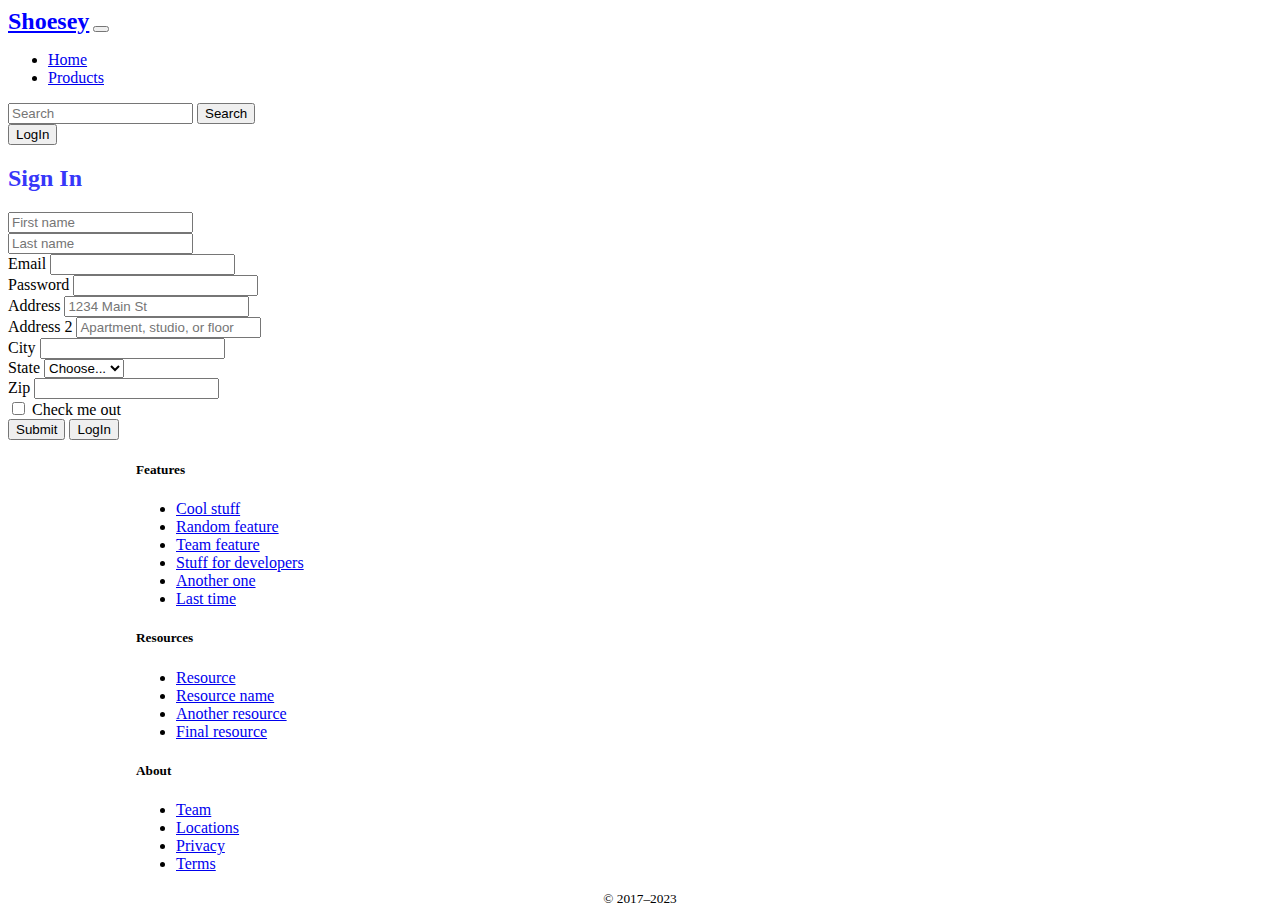
<file: Signin.html>
<!doctype html>
<html lang="en">
  <head>
    <meta charset="utf-8">
    <meta name="viewport" content="width=device-width, initial-scale=1">
    <title>Shoes Website</title>
    <link href="https://cdn.jsdelivr.net/npm/bootstrap@5.3.1/dist/css/bootstrap.min.css" rel="stylesheet" integrity="sha384-4bw+/aepP/YC94hEpVNVgiZdgIC5+VKNBQNGCHeKRQN+PtmoHDEXuppvnDJzQIu9" crossorigin="anonymous">
    <link rel="stylesheet" href="style.css">
    
  </head>
  <body>
   <nav class="navbar navbar-expand-lg bg-body-tertiary">
  <div class="container-fluid">
    <a class="navbar-brand" href="#">Shoesey</a>
    <button class="navbar-toggler" type="button" data-bs-toggle="collapse" data-bs-target="#navbarSupportedContent" aria-controls="navbarSupportedContent" aria-expanded="false" aria-label="Toggle navigation">
      <span class="navbar-toggler-icon"></span>
    </button>
    <div class="collapse navbar-collapse" id="navbarSupportedContent">
      <ul class="navbar-nav me-auto mb-2 mb-lg-0">
        <li class="nav-item">
          <a class="nav-link " aria-current="page" href="index.html">Home</a>
        </li>
        <li class="nav-item">
          <a class="nav-link active" href="product.html">Products</a>
        </li>
        <!-- <li class="nav-item dropdown">
          <a class="nav-link dropdown-toggle" href="#" role="button" data-bs-toggle="dropdown" aria-expanded="false">
             Offers
          </a>
          <ul class="dropdown-menu">
            <li><a class="dropdown-item" href="#">5% Offer</a></li>
            <li><a class="dropdown-item" href="#">10% Offer</a></li>
            <li><a class="dropdown-item" href="#">20% Offer</a></li>
            
          </ul>
        </li>
       -->
      </ul>
      <form class="d-flex" role="search">
        <input class="form-control me-2" type="search" placeholder="Search" aria-label="Search">
        <button class="btn btn-outline-primary" type="submit">Search</button>
      </form>
      
      <a href="login.html"> <button class="btn btn-primary ms-2" type="button">LogIn</button></a>
    </div>
  </div>
</nav>

<div class="container my-5 border rounded-2 p-5">
<form class="row g-3 ">
    <h2 style="color: rgb(55, 55, 249);">Sign In</h2>
    <div class="col-md-6">
        <input type="text" class="form-control" placeholder="First name" aria-label="First name">
      </div>
      <div class="col-md-6">
        <input type="text" class="form-control" placeholder="Last name" aria-label="Last name">
      </div>
    <div class="col-md-6">
      <label for="inputEmail4" class="form-label">Email</label>
      <input type="email" class="form-control" id="inputEmail4">
    </div>
    <div class="col-md-6">
      <label for="inputPassword4" class="form-label">Password</label>
      <input type="password" class="form-control" id="inputPassword4">
    </div>
    <div class="col-12">
      <label for="inputAddress" class="form-label">Address</label>
      <input type="text" class="form-control" id="inputAddress" placeholder="1234 Main St">
    </div>
    <div class="col-12">
      <label for="inputAddress2" class="form-label">Address 2</label>
      <input type="text" class="form-control" id="inputAddress2" placeholder="Apartment, studio, or floor">
    </div>
    <div class="col-md-6">
      <label for="inputCity" class="form-label">City</label>
      <input type="text" class="form-control" id="inputCity">
    </div>
    <div class="col-md-4">
      <label for="inputState" class="form-label">State</label>
      <select id="inputState" class="form-select">
        <option selected>Choose...</option>
        <option>...</option>
      </select>
    </div>
    <div class="col-md-2">
      <label for="inputZip" class="form-label">Zip</label>
      <input type="text" class="form-control" id="inputZip">
    </div>
    <div class="col-12">
      <div class="form-check">
        <input class="form-check-input" type="checkbox" id="gridCheck">
        <label class="form-check-label" for="gridCheck">
          Check me out
        </label>
      </div>
    </div>
    <div class="col-12">
      <button type="submit" class="btn btn-primary">Submit</button>
      <a href="login.html"> <button class="btn btn-primary ms-2" type="button">LogIn</button></a>
    </div>
  </form>
</div>
                <footer class="pt-4 my-md-5 pt-md-5 border-top">
                    <div class="row">
                      
                      <div class="col-6 col-md">
                        <h5>Features</h5>
                        <ul class="list-unstyled text-small">
                          <li class="mb-1"><a class="link-secondary text-decoration-none" href="#">Cool stuff</a></li>
                          <li class="mb-1"><a class="link-secondary text-decoration-none" href="#">Random feature</a></li>
                          <li class="mb-1"><a class="link-secondary text-decoration-none" href="#">Team feature</a></li>
                          <li class="mb-1"><a class="link-secondary text-decoration-none" href="#">Stuff for developers</a></li>
                          <li class="mb-1"><a class="link-secondary text-decoration-none" href="#">Another one</a></li>
                          <li class="mb-1"><a class="link-secondary text-decoration-none" href="#">Last time</a></li>
                        </ul>
                      </div>
                      <div class="col-6 col-md">
                        <h5>Resources</h5>
                        <ul class="list-unstyled text-small">
                          <li class="mb-1"><a class="link-secondary text-decoration-none" href="#">Resource</a></li>
                          <li class="mb-1"><a class="link-secondary text-decoration-none" href="#">Resource name</a></li>
                          <li class="mb-1"><a class="link-secondary text-decoration-none" href="#">Another resource</a></li>
                          <li class="mb-1"><a class="link-secondary text-decoration-none" href="#">Final resource</a></li>
                        </ul>
                      </div>
                      <div class="col-6 col-md">
                        <h5>About</h5>
                        <ul class="list-unstyled text-small">
                          <li class="mb-1"><a class="link-secondary text-decoration-none" href="#">Team</a></li>
                          <li class="mb-1"><a class="link-secondary text-decoration-none" href="#">Locations</a></li>
                          <li class="mb-1"><a class="link-secondary text-decoration-none" href="#">Privacy</a></li>
                          <li class="mb-1"><a class="link-secondary text-decoration-none" href="#">Terms</a></li>
                        </ul>
                      </div>
                    </div>
                    <div class="col-12 col-md" style="text-align: center;">
                      
                        <small class="d-block mb-3 text-body-secondary">© 2017–2023</small>
                      </div>
                  </footer>
    <script src="https://cdn.jsdelivr.net/npm/bootstrap@5.3.1/dist/js/bootstrap.bundle.min.js" integrity="sha384-HwwvtgBNo3bZJJLYd8oVXjrBZt8cqVSpeBNS5n7C8IVInixGAoxmnlMuBnhbgrkm" crossorigin="anonymous"></script>
  </body>
</html>
</file>
<file: style.css>
.navbar-brand{
    font-weight: 900;
    color: blue;
    font-size: 1.5em;
 }
 #carouselExampleCaptions, .container{
     width: 80vw;
 }
.carousel-item img{
 height: 85vh;
 
}
 h4{
    color: gray;
    font-weight: 700;

}
.row .col .card img{
    height: 50vh;
   
}

footer .row{
    margin: 0 10vw;
}

@media screen and (max-width: 480px) {
    #carouselExampleCaptions, .container{
        width: 100vw;
    }
    
  }
  @media screen and (max-width: 800px) {
    
    .container-fluid{
        flex-direction: column;
    }
  }
</file>
